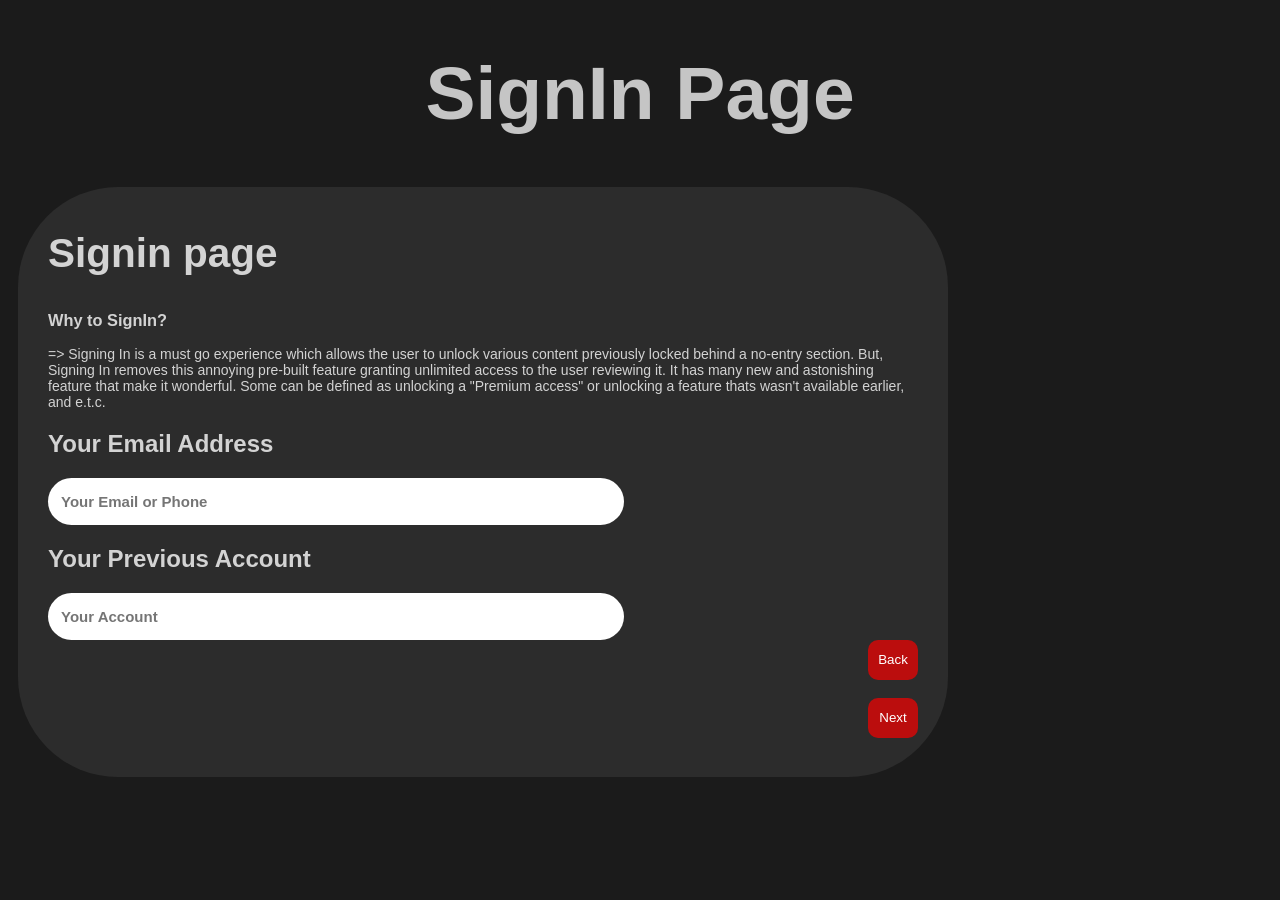
<file: Othersnesecarry/signin.html>
<!DOCTYPE html>
<html lang="en">
<head>
    <meta name="description" content="This the sign in page of my copy of spotify">
    <meta charset="UTF-8">
    <meta name="author" content="Collecxar">
    <meta name="viewport" content="width=device-width, initial-scale=1.0">
    <title>SignIn | Page</title>
    <link rel="stylesheet" href="signin.css">
</head>
<body>
    <h1 class="page" align="center">
        SignIn Page
    </h1>
<div>
    <div class="container">
        <div class="intro">
            <h2>
                Signin page
            </h2>
        </div>
        <div class="why">
            <h3>
                Why to SignIn?
            </h3>
            <p>
                => Signing In is a must go experience which allows the user to unlock various content previously locked behind a no-entry section. But, Signing In removes this annoying pre-built feature granting unlimited access to the user reviewing it. It has many new and astonishing feature that make it wonderful. Some can be defined as unlocking a "Premium access" or unlocking a feature thats wasn't available earlier, and e.t.c.
            </p>
        </div>
        <div class="email">
            <h2>
                Your Email Address
            </h2>
        </div>
        <div>
            <input type="text" placeholder="Your Email or Phone" class="textbox" required>
        </div>
        <div class="acc">
            <h2>
                Your Previous Account
            </h2>
        </div>
        <div>
            <input type="text" placeholder="Your Account" class="textbox" required>
        </div>
        <div align="right">
            <button class="back">
                Back
            </button>
        </div>
        <br>
        <div align="right">
            <a href="othersss/next.html">
                <button class="next">
                    Next 
                </button>
            </a>    
        </div>
    </div>
</div>
</body>
</html>
</file>
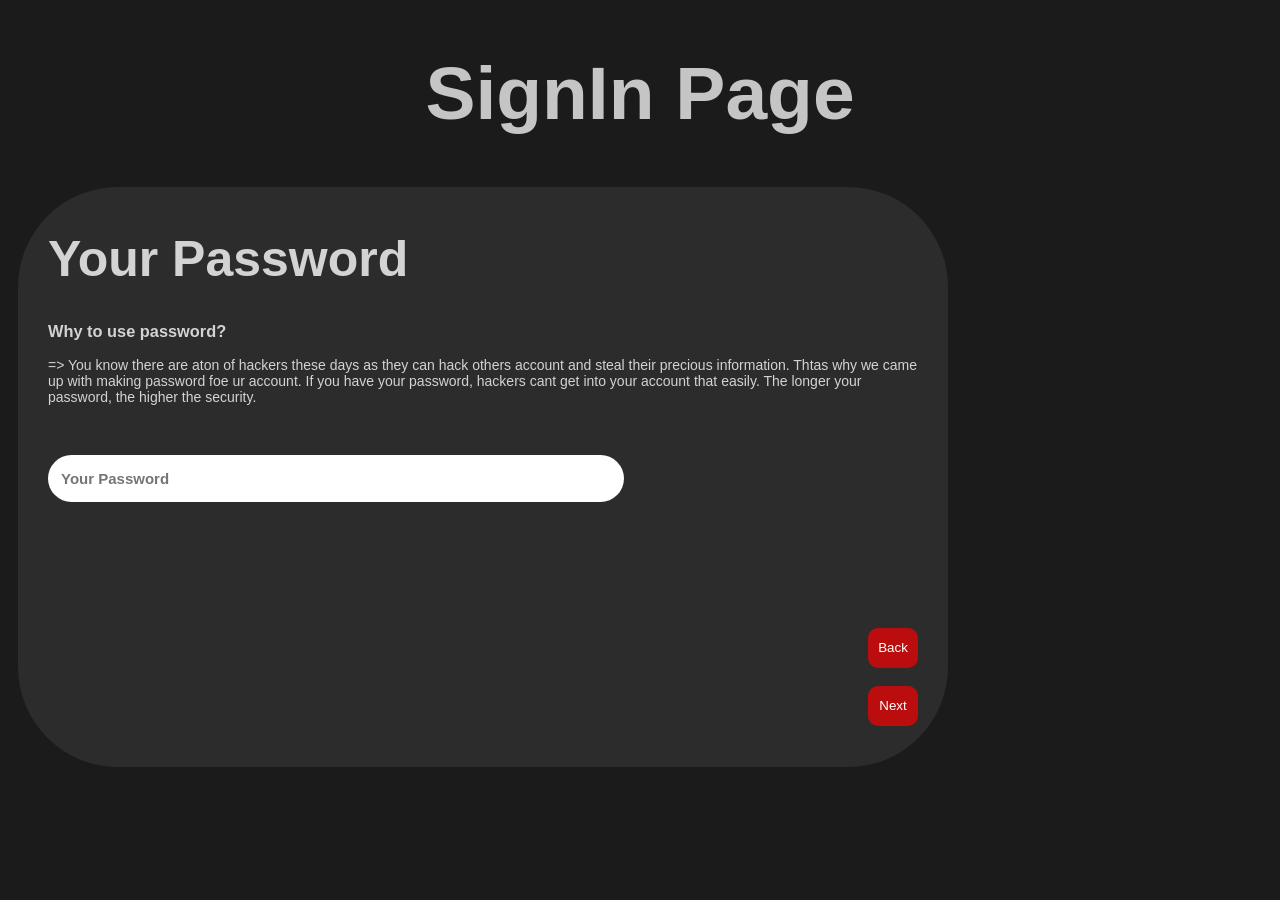
<file: Othersnesecarry/othersss/next.html>
<!DOCTYPE html>
<html lang="en">
<head>
    <meta charset="UTF-8">
    <meta name="viewport" content="width=device-width, initial-scale=1.0">
    <title>SignIn | Page</title>
    <link rel="stylesheet" href="next.css">
</head>
<body>
    <div align="left">
        <h1 class="forpage" align="center">
            SignIn Page
        </h1>
        <div class="container">
            <div>
                <h1 class="forpass">
                    Your Password
                </h1>
            </div>
            <div class="forwhy">
                <h3>
                    Why to use password?
                </h3>
                <p>
                    => You know there are aton of hackers these days as they can hack others account and steal their precious information. Thtas why we came up with making password foe ur account. If you have your password, hackers cant get into your account that easily. The longer your password, the higher the security.
                </p>
            </div>
            <br><br>
            <div>
                <input type="password" required placeholder="Your Password" maxlength="75"  class="fortextbox">
            </div>
            <br><br><br><br><br><br><br>
            <div align="right">
                <div>
                    <button class="forback">
                        Back
                    </button>
                </div>    
                <br>
                <div>
                    <button class="fornext">
                        Next
                    </button>
                </div>
            </div>
        </div>
    </div>
</body>
</html>
</file>
<file: Othersnesecarry/signin.css>
body {
    background-color: rgb(27, 27, 27);
}
.page {
    color: rgb(197, 197, 197);
    font-family: 'Franklin Gothic Medium', 'Arial Narrow', Arial, sans-serif;
    font-size: 75px;
}
.container {
    border: none;
    border-radius: 100px;
    padding-top: 10px;
    padding-left: 30px;
    padding-right: 30px;
    margin: 10px;
    width: 870px;
    height: 580px;
    color: rgb(211, 211, 211);
    background-color: rgb(44, 44, 44);
    font-family: 'Trebuchet MS', 'Lucida Sans Unicode', 'Lucida Grande', 'Lucida Sans', Arial, sans-serif;
}
.intro {
    font-size: 27px;
}
.why {
    font-size: 14px;
}
.textbox {
    width: 550px;
    height: 21px;
    border: none;
    border-radius: 30px;
    padding: 13px;
    font-family: 'Segoe UI', Tahoma, Geneva, Verdana, sans-serif;
    font-weight: bold;
    font-size: 15px;
}
.back {
    border: none;
    border-radius: 10px;
    height: 40px;
    width: 50px;
    background-color: rgb(187, 13, 13);
    color: white;
    cursor: pointer;
}
.back:hover {
    background-color: rgb(243, 19, 19);
}
.back:active {
    background-color: rgb(43, 43, 253);
}
.next {
    border: none;
    border-radius: 10px;
    height: 40px;
    width: 50px;
    background-color: rgb(187, 13, 13);
    color: white;
    cursor: pointer;
}
.next:hover {
    background-color: rgb(243, 19, 19);
}
.next:active {
    background-color: rgb(43, 43, 253);
}
</file>
<file: Othersnesecarry/othersss/next.css>
body {
    background-color: rgb(27, 27, 27);
}
.forpage {
    color: rgb(197, 197, 197);
    font-family: 'Franklin Gothic Medium', 'Arial Narrow', Arial, sans-serif;
    font-size: 75px;
}
.container {
    border: none;
    border-radius: 100px;
    padding-top: 10px;
    padding-left: 30px;
    padding-right: 30px;
    margin: 10px;
    width: 870px;
    height: 570px;
    color: rgb(211, 211, 211);
    background-color: rgb(44, 44, 44);
    font-family: 'Trebuchet MS', 'Lucida Sans Unicode', 'Lucida Grande', 'Lucida Sans', Arial, sans-serif;
}
.forpass{
    font-size: 50px;
}
.forwhy {
    font-size: 14px;
}
.fortextbox {
    width: 550px;
    height: 21px;
    border: none;
    border-radius: 30px;
    padding: 13px;
    font-family: 'Segoe UI', Tahoma, Geneva, Verdana, sans-serif;
    font-weight: bold;
    font-size: 15px;
    overflow: auto;
}
.forback {
    border: none;
    border-radius: 10px;
    height: 40px;
    width: 50px;
    background-color: rgb(187, 13, 13);
    color: white;
    cursor: pointer;
}
.forback:hover {
    background-color: rgb(243, 19, 19);
}
.forback:active {
    background-color: rgb(43, 43, 253);
}
.fornext {
    border: none;
    border-radius: 10px;
    height: 40px;
    width: 50px;
    background-color: rgb(187, 13, 13);
    color: white;
    cursor: pointer;
}
.fornext:hover {
    background-color: rgb(243, 19, 19);
}
.fornext:active {
    background-color: rgb(43, 43, 253);
}
</file>
